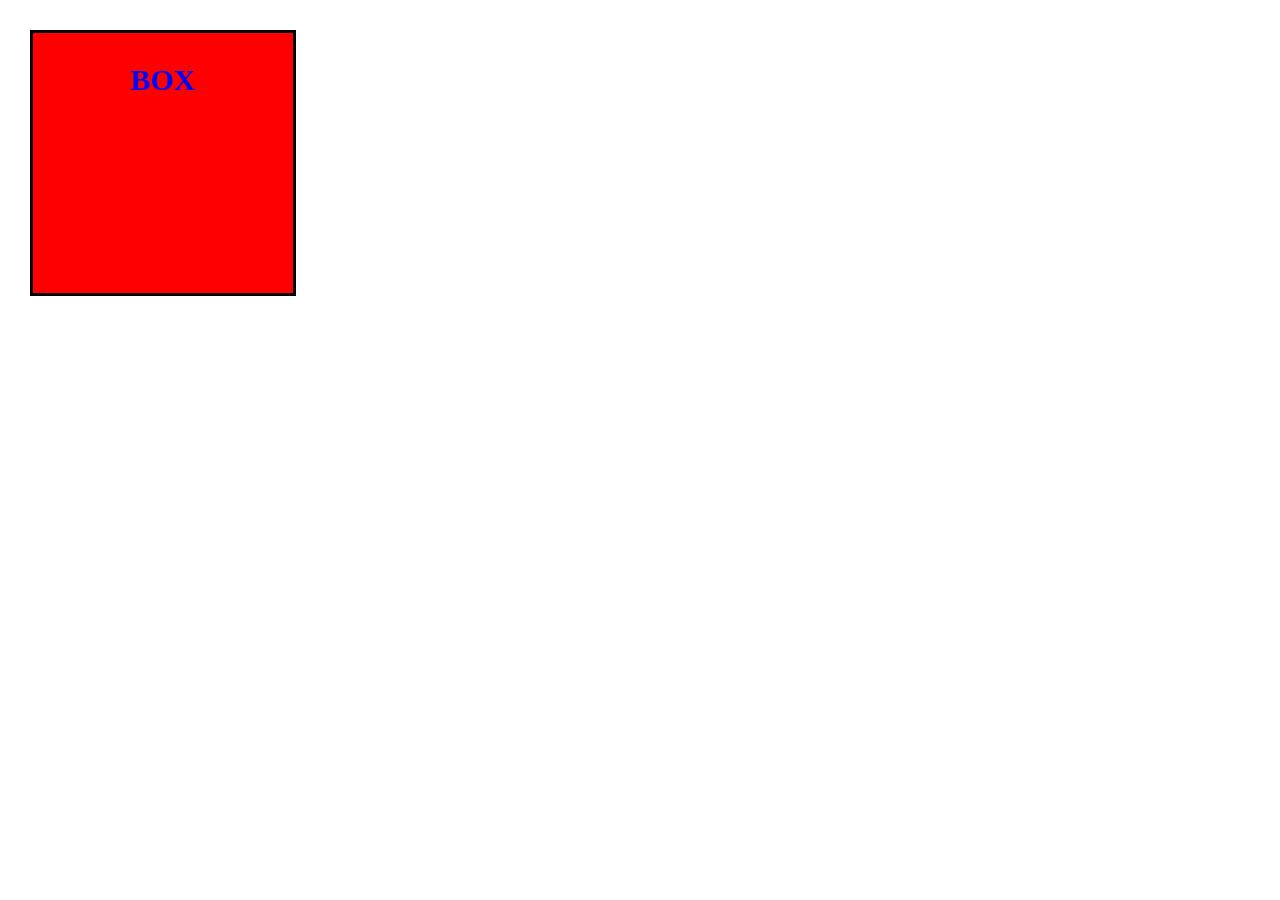
<file: lesson1/index.html>
<!DOCTYPE html>
<html lang="ja">

<head>
    <meta charset="UTF-8">
    <link rel="stylesheet" href="style.css">
    <title>練習</title>
</head>

<body>
    <div class="box">
        <p class="box-txt">BOX</p>
    </div>
</body>

</html>
</file>
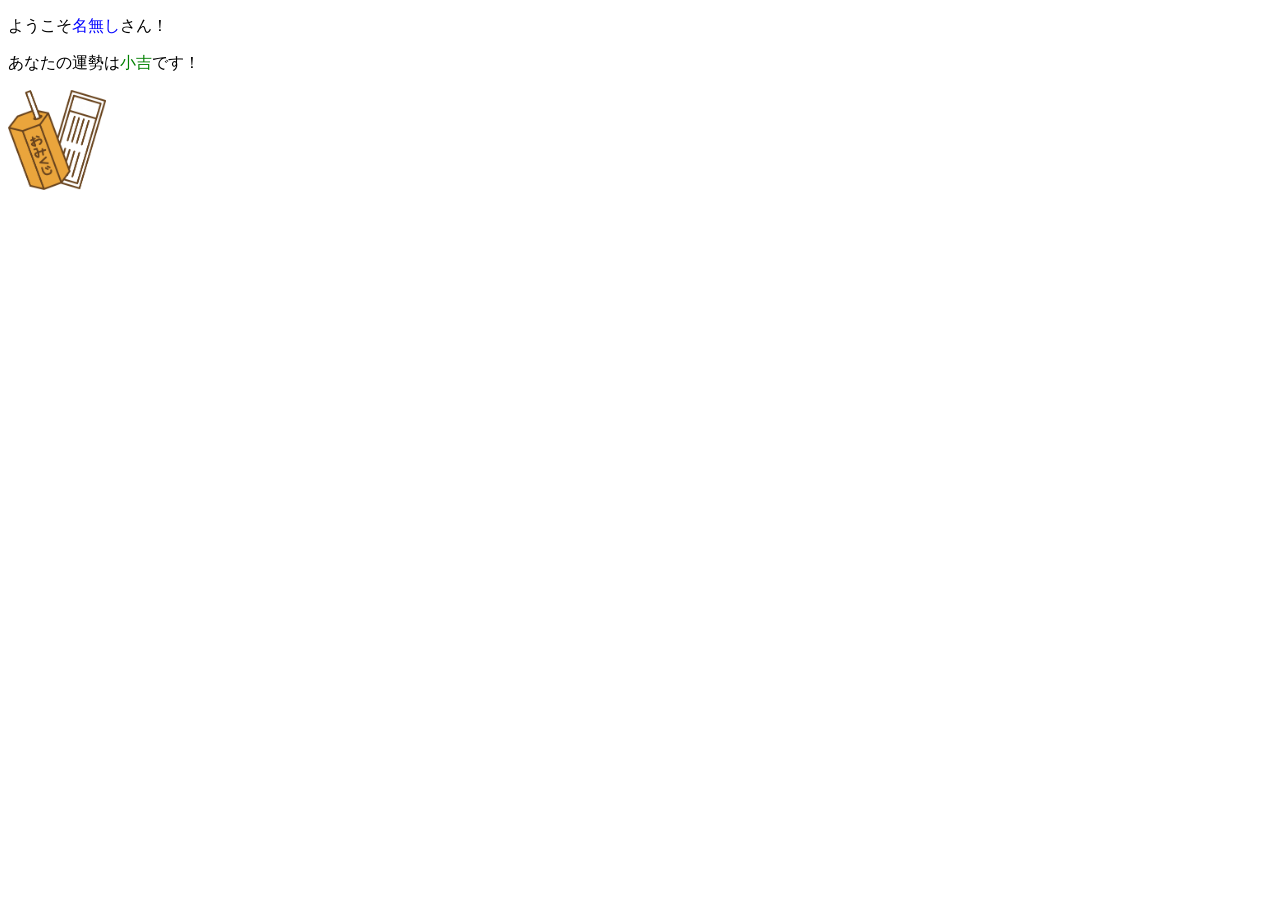
<file: lesson2/index.html>
<!DOCTYPE html>
<html lang="en">

<head>
    <meta charset="UTF-8">
    <meta name="viewport" content="width=device-width, initial-scale=1.0">
    <meta http-equiv="X-UA-Compatible" content="ie=edge">
    <link rel="stylesheet" href="style.css">
    <title>Document</title>
</head>

<body>
    <p>ようこそ<span id="name"></span>さん！</p>
    <p>あなたの運勢は<span id="result"></span>です！</p>
    <img src="omikuji.png">
    <script type="text/javascript" src="omikuji.js"></script>
</body>

</html>
</file>
<file: lesson1/style.css>
* {
  margin: 0;
  padding: 0;
}

.box {
  background-color: red;
  width: 200px;
  height: 200px;
  border: 3px solid #000;
  padding: 30px;
  margin: 30px;
}

.box-txt {
  font-size: 30px;
  color: blue;
  font-weight: bold;
  text-align: center;
}
</file>
<file: lesson2/style.css>
img {
	height:100px;
}
#name {
	color: blue;
}
#result {
	color: green;
}
</file>
